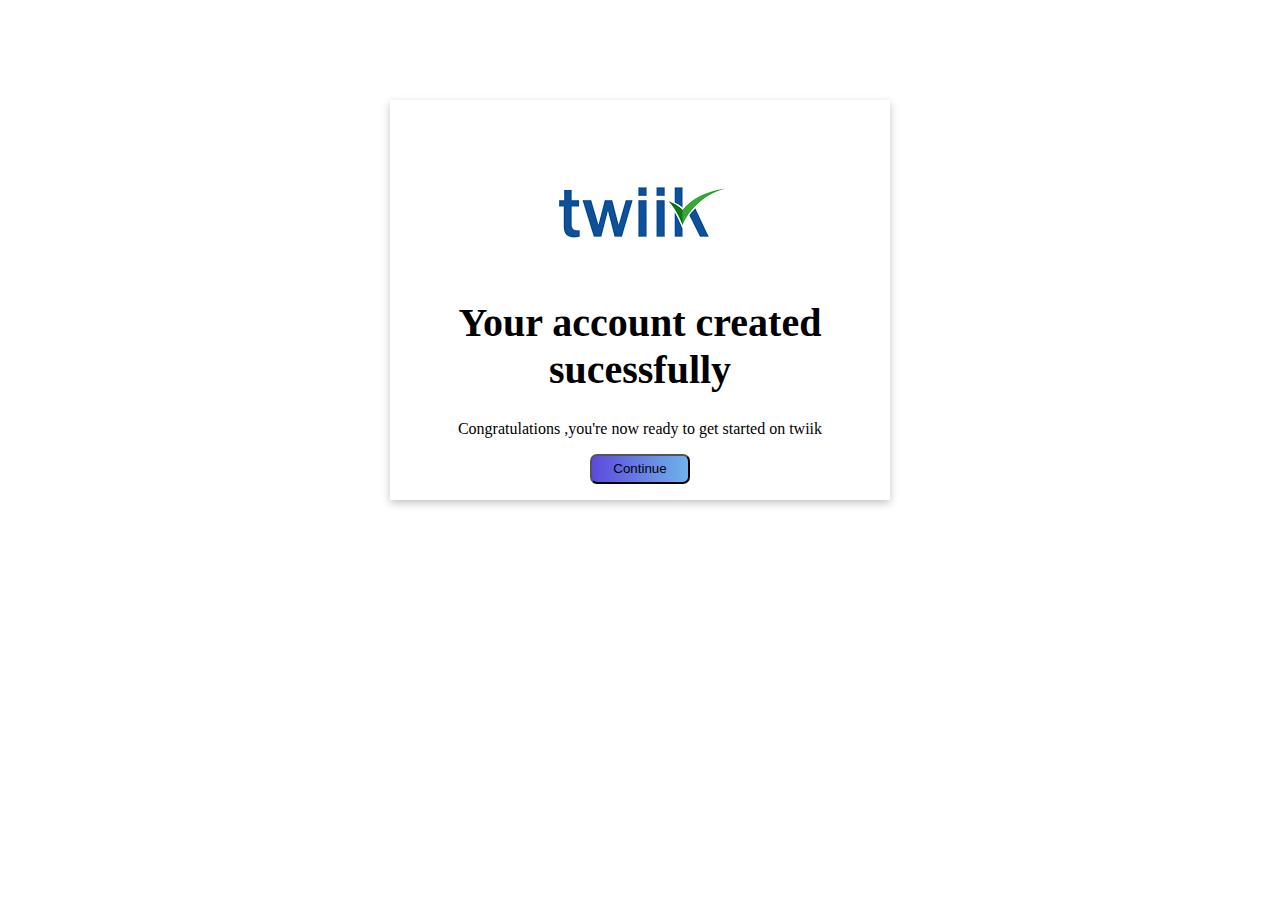
<file: html/valid.html>
<!DOCTYPE html>
<html lang="en">
<head>
    <meta charset="UTF-8">
    <meta http-equiv="X-UA-Compatible" content="IE=edge">
    <meta name="viewport" content="width=device-width, initial-scale=1.0">
    <link rel="icon" href="http://www.google.com/s2/favicons?domain=https://www.shapelink.com/">
    <title>Twiik-Welcome page</title>
    <style>
        #container-1{
            /* border:1px solid black; */
            width:500px;
            height:400px;
            text-align: center;
           margin: auto;
           margin-top: 100px;
            box-shadow: rgba(0, 0, 0, 0.24) 0px 3px 8px; 

        }
        #container-1 > h1{
            font-size:40px;
            margin-top: -30px;

        }
        #btn{
            background-image: linear-gradient(to right, #5c4add, #70b2ea);
            height:30px;
            width:100px;
            border-radius: 7px;


        }
    </style>
</head>
<body>
 <div id="container-1">
        <img src="[data-uri]">
        <h1>Your account created sucessfully</h1>
        <p> Congratulations ,you're now ready to get started on twiik</p>
        <a href="/html/exercise.html"><button id="btn" type="button">Continue</button></a>
    </div>

    

  
</body>
</html>
</file>
